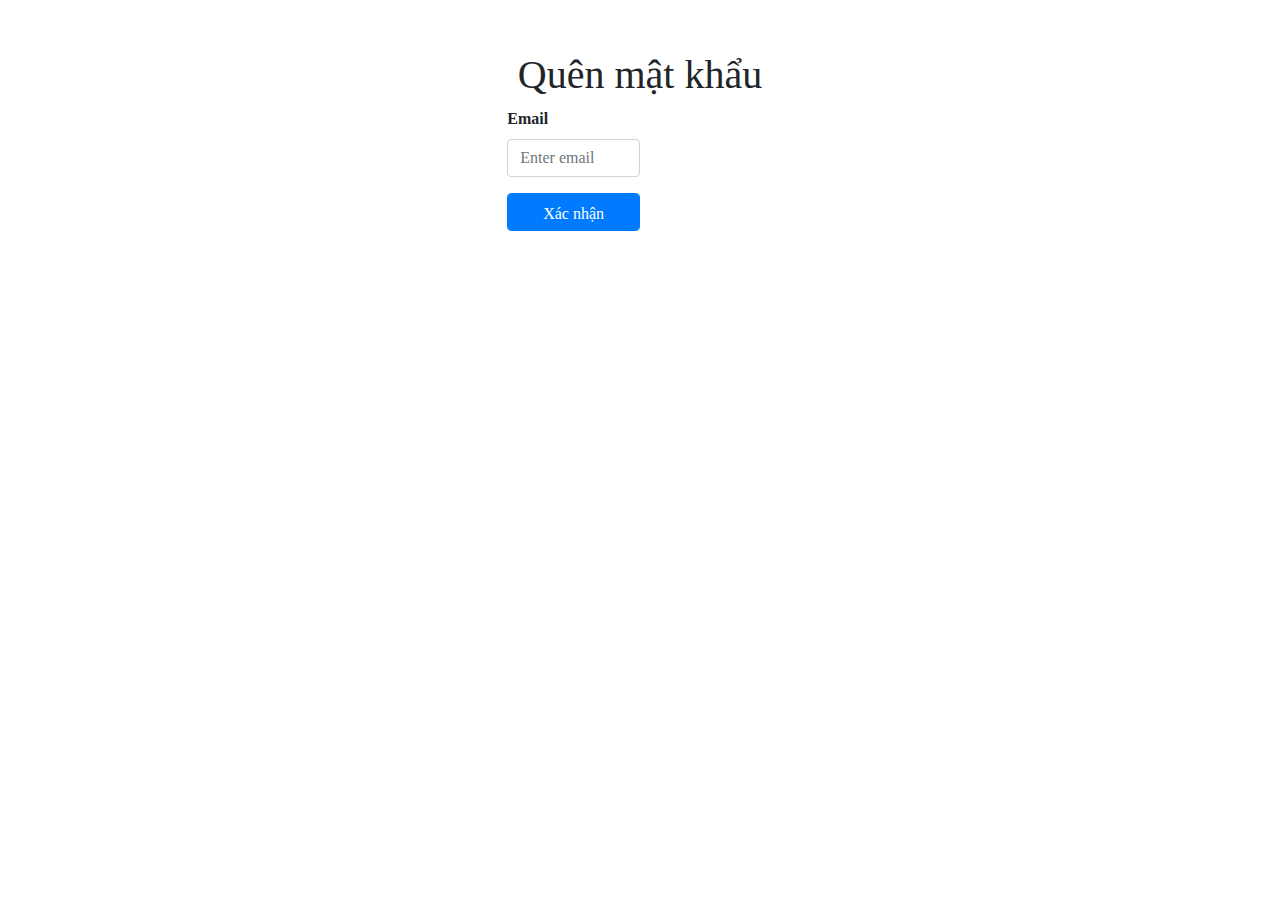
<file: FogotPassWord.html>
<!DOCTYPE html>
<html lang="en">

<head>
    <meta charset="UTF-8">
    <meta name="viewport" content="width=device-width, initial-scale=1.0">
    <link rel="stylesheet" href="https://stackpath.bootstrapcdn.com/bootstrap/4.5.0/css/bootstrap.min.css">
    <link rel="stylesheet" href="https://maxcdn.bootstrapcdn.com/font-awesome/4.7.0/css/font-awesome.min.css">
    <script src="https://code.jquery.com/jquery-3.5.1.min.js"></script>
    <script src="https://cdn.jsdelivr.net/npm/popper.js@1.16.0/dist/umd/popper.min.js"></script>
    <script src="https://stackpath.bootstrapcdn.com/bootstrap/4.5.0/js/bootstrap.min.js"></script>
    <script src="https://ajax.googleapis.com/ajax/libs/jquery/3.5.1/jquery.min.js"></script>
    <script src="https://maxcdn.bootstrapcdn.com/bootstrap/4.5.2/js/bootstrap.min.js"></script>
    <link rel="stylesheet" href="style.css">
    <title>Forgot password</title>
</head>

<body>
        <div class="row  justify-content-center">
            <div class="col-md-3 col-sm-6 col-xs-12 row-container">
                <form action="">
                    <h1>Quên mật khẩu</h1>
                    <label for="uname1"><b>Email</b></label>
                    <input class="form-control w-50" type="text" placeholder="Enter email" name="" required>

                    <button type="submit" class="form-control  btn-primary mt-3 w-50 p-2   ">Xác nhận</button>

                </form>
            </div>
        </div>

</body>

</html>
</file>
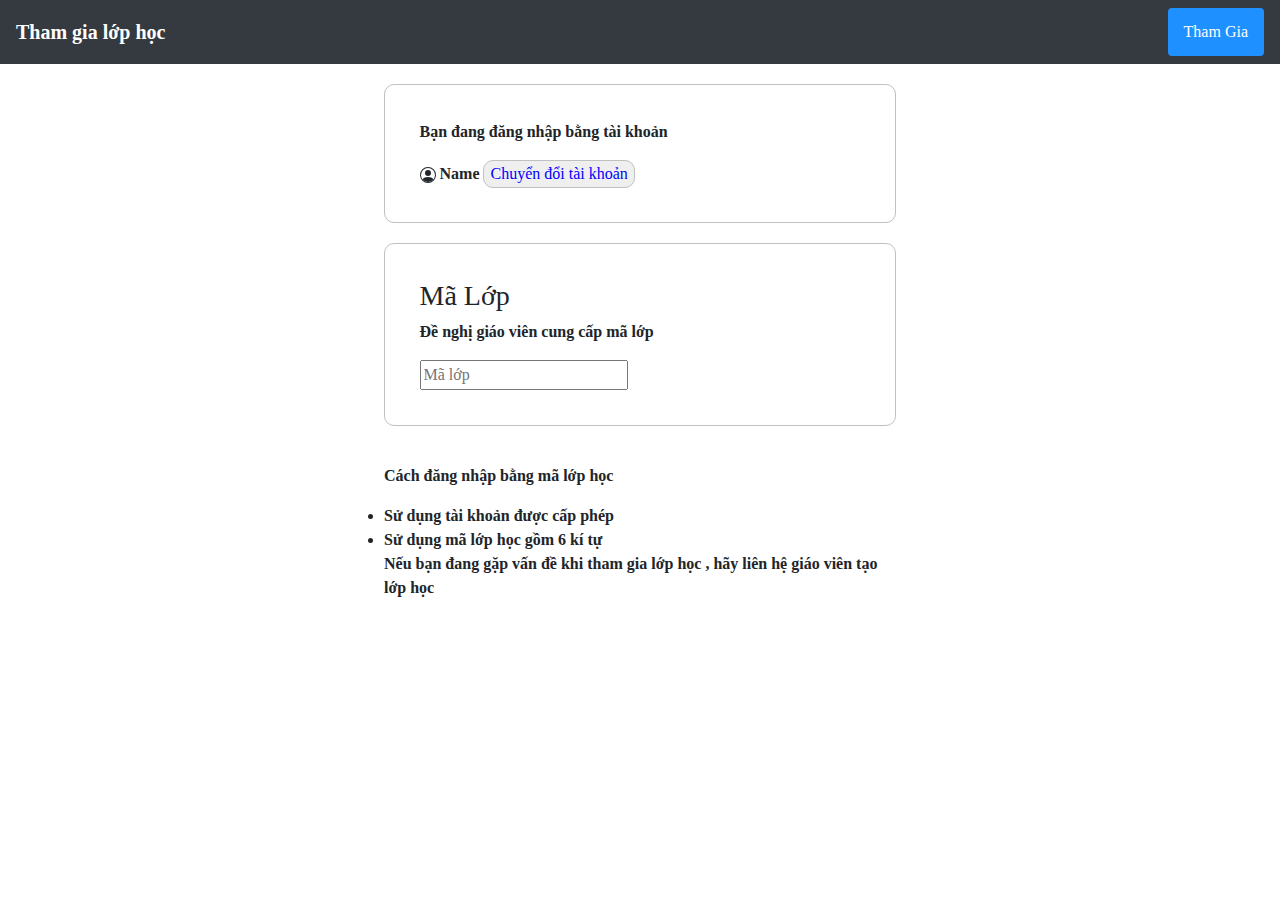
<file: JoinClass.html>
<!DOCTYPE html>
<html lang="en">
<head>
    <meta charset="UTF-8">
    <meta name="viewport" content="width=device-width, initial-scale=1.0">
    <link rel="stylesheet" href="https://maxcdn.bootstrapcdn.com/bootstrap/4.5.2/css/bootstrap.min.css">
    <link rel="stylesheet" href="https://cdnjs.cloudflare.com/ajax/libs/font-awesome/4.7.0/css/font-awesome.min.css">
  <script src="https://ajax.googleapis.com/ajax/libs/jquery/3.5.1/jquery.min.js"></script>
  <script src="https://cdnjs.cloudflare.com/ajax/libs/popper.js/1.16.0/umd/popper.min.js"></script>
  
  <script src="https://maxcdn.bootstrapcdn.com/bootstrap/4.5.2/js/bootstrap.min.js"></script>
  <link rel="stylesheet" href="style.css">
<body>
    <nav class="navbar navbar-expand-sm navbar-dark bg-dark">
        

        <a class= "navbar-brand" href=""> Tham gia lớp học</a>

        <ul class="navbar-nav ml-auto text-white rounded"> <Button class="btn rounded">Tham Gia</Button></ul>


    </nav>
    
    <div class="form">
        <div class="item_form1">
            <p>Bạn đang đăng nhập bằng tài khoản</p>
            <svg width="1em" height="1em" viewBox="0 0 16 16" class="bi bi-person-circle account" fill="currentColor" xmlns="http://www.w3.org/2000/svg">
                <path d="M13.468 12.37C12.758 11.226 11.195 10 8 10s-4.757 1.225-5.468 2.37A6.987 6.987 0 0 0 8 15a6.987 6.987 0 0 0 5.468-2.63z"/>
                <path fill-rule="evenodd" d="M8 9a3 3 0 1 0 0-6 3 3 0 0 0 0 6z"/>
                <path fill-rule="evenodd" d="M8 1a7 7 0 1 0 0 14A7 7 0 0 0 8 1zM0 8a8 8 0 1 1 16 0A8 8 0 0 1 0 8z"/>
            </svg>
            <span><b>Name</b></span>
            <button class="Change_Account"> Chuyển đổi tài khoản</button>
        </div>
    </div>
    <div class="form">
        <div class="item_form1">
            <h3>Mã Lớp</h3>
            <p>Đề nghị giáo viên cung cấp mã lớp</p>
            
            <form action="">
                <input id="code_Class" type="text" placeholder="Mã lớp" name="code_Class" required>
            </form>
        </div>
    </div>

    <div class="form1">
        <div class="text_suggestions">
            <p><b>Cách đăng nhập bằng mã lớp học</b></p>
            <ul>
                
            </ul>
            <li>
                Sử dụng tài khoản được cấp phép
            </li>
            <li>
                Sử dụng mã lớp học gồm 6 kí tự
            </li>
            <p>Nếu bạn đang gặp vấn đề khi tham gia lớp học
                , hãy liên hệ giáo viên tạo lớp học
            </p>
        </div>

</body>
</html>
</file>
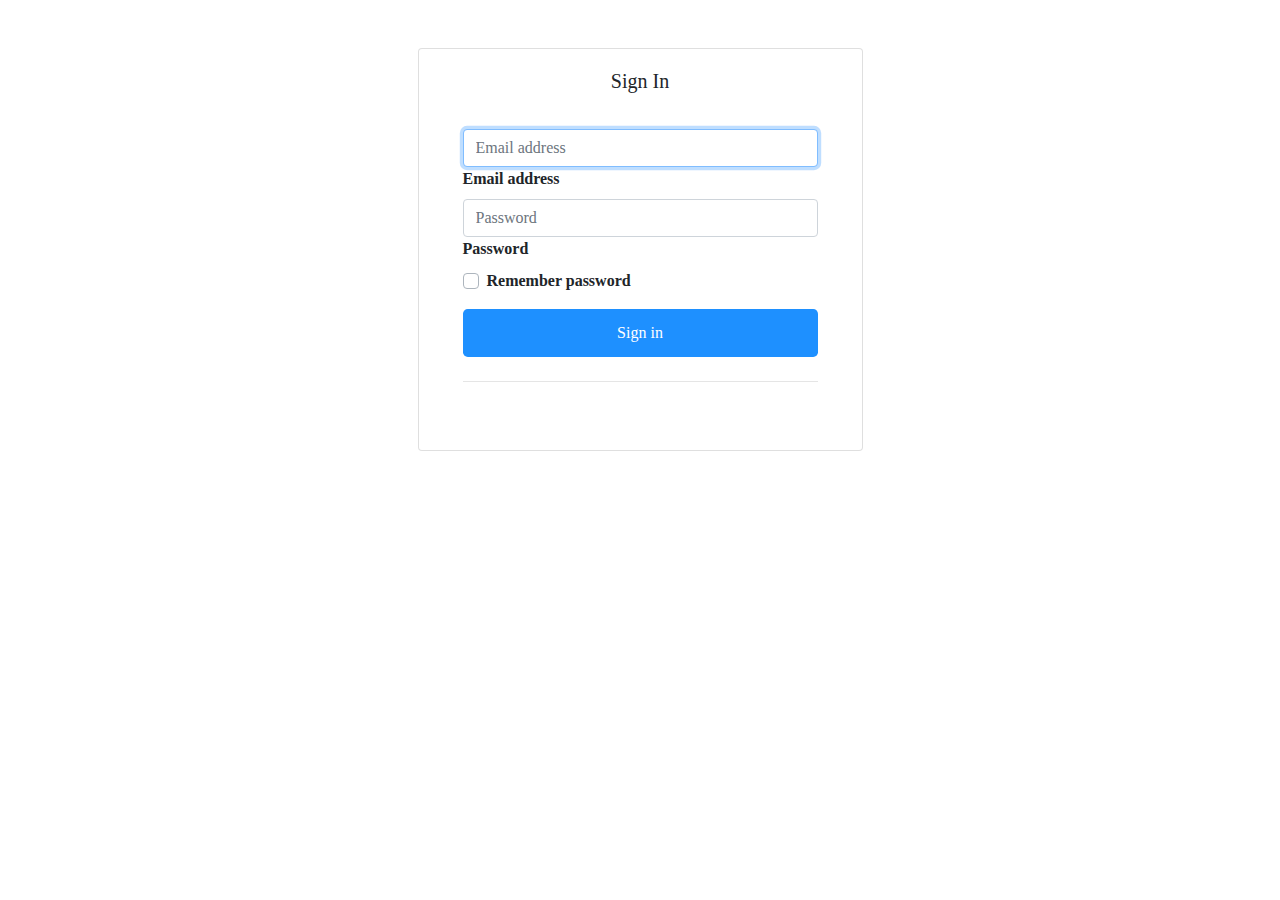
<file: Login.html>
<!DOCTYPE html>
<html lang="en">

<head>
    <meta charset="UTF-8">
    <meta name="viewport" content="width=device-width, initial-scale=1.0">
    <link rel="stylesheet" href="https://stackpath.bootstrapcdn.com/bootstrap/4.5.0/css/bootstrap.min.css">
    <link rel="stylesheet" href="https://maxcdn.bootstrapcdn.com/font-awesome/4.7.0/css/font-awesome.min.css">
    <script src="https://code.jquery.com/jquery-3.5.1.min.js"></script>
    <script src="https://cdn.jsdelivr.net/npm/popper.js@1.16.0/dist/umd/popper.min.js"></script>
    <script src="https://stackpath.bootstrapcdn.com/bootstrap/4.5.0/js/bootstrap.min.js"></script>
    <script src="https://ajax.googleapis.com/ajax/libs/jquery/3.5.1/jquery.min.js"></script>
    <script src="https://maxcdn.bootstrapcdn.com/bootstrap/4.5.2/js/bootstrap.min.js"></script>
    <link rel="stylesheet" href="style.css">
    <title>Đăng nhập</title>
</head>

<body>
    <div class="container">
        <div class="row">
            <div class="col-sm-9 col-md-7 col-lg-5 m-auto mt-5">
                <div class="card card-signin my-5">
                    <div class="card-body">
                        <h5 class="card-title text-center">Sign In</h5>
                        <form class="form-signin p-4">
                            <div class="form-label-group">
                                <input type="email" id="inputEmail" class="form-control" placeholder="Email address"
                                    required autofocus>
                                <label for="inputEmail">Email address</label>
                            </div>

                            <div class="form-label-group">
                                <input type="password" id="inputPassword" class="form-control" placeholder="Password"
                                    required>
                                <label for="inputPassword">Password</label>
                            </div>

                            <div class="custom-control custom-checkbox mb-3">
                                <input type="checkbox" class="custom-control-input" id="customCheck1">
                                <label class="custom-control-label" for="customCheck1">Remember password</label>
                            </div>
                            <button class="btn btn-lg btn-primary btn-block " type="submit">Sign
                                in</button>
                            <hr class="my-4">
                        </form>
                    </div>
                </div>
            </div>
        </div>
    </div>
</body>

</html>
</file>
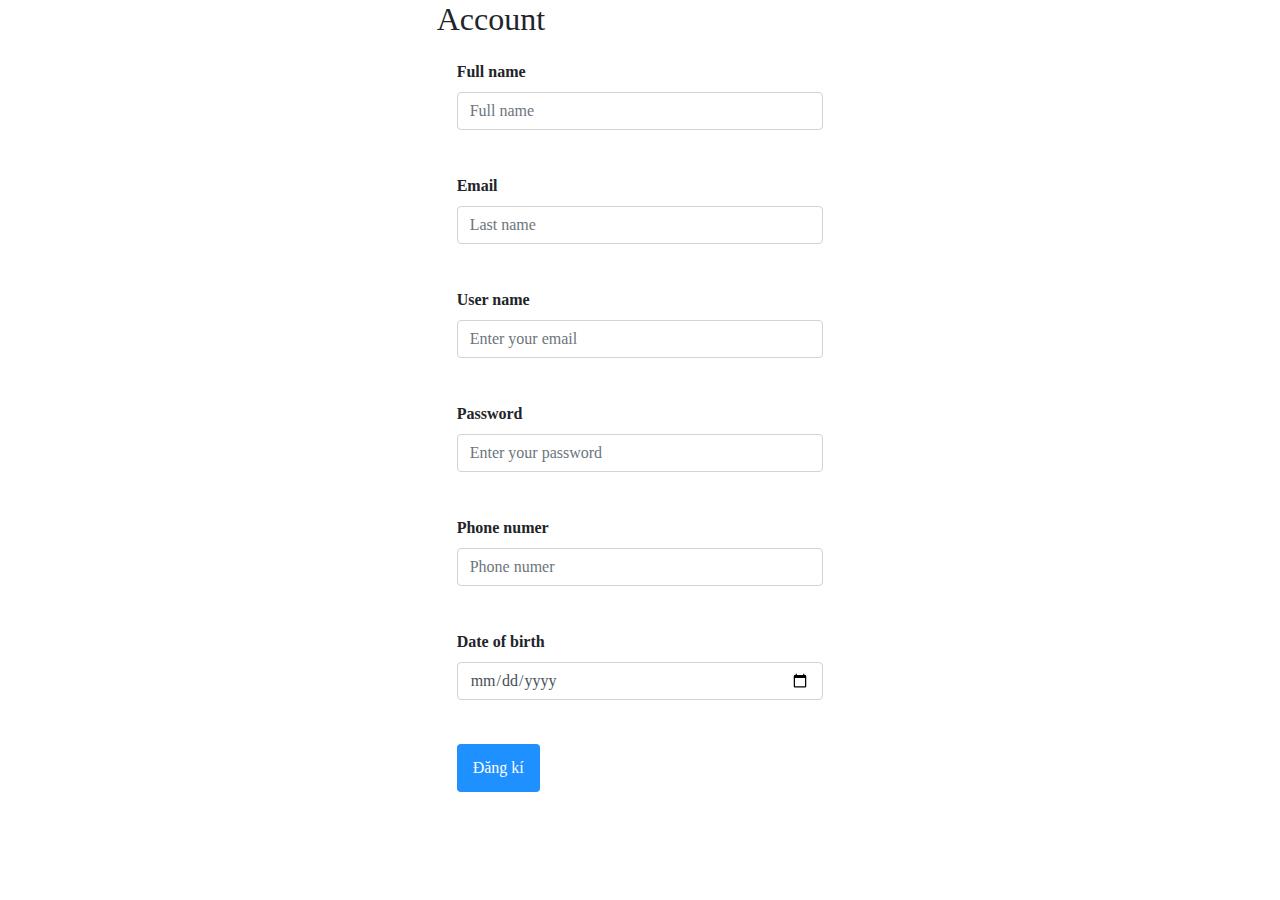
<file: Register.html>
<!DOCTYPE html>
<html lang="en">

<head>
    <meta charset="UTF-8">
    <meta name="viewport" content="width=device-width, initial-scale=1.0">
    <link rel="stylesheet" href="https://stackpath.bootstrapcdn.com/bootstrap/4.5.0/css/bootstrap.min.css">
    <link rel="stylesheet" href="https://maxcdn.bootstrapcdn.com/font-awesome/4.7.0/css/font-awesome.min.css">
    <script src="https://code.jquery.com/jquery-3.5.1.min.js"></script>
    <script src="https://cdn.jsdelivr.net/npm/popper.js@1.16.0/dist/umd/popper.min.js"></script>
    <script src="https://stackpath.bootstrapcdn.com/bootstrap/4.5.0/js/bootstrap.min.js"></script>
    <script src="https://ajax.googleapis.com/ajax/libs/jquery/3.5.1/jquery.min.js"></script>
    <script src="https://maxcdn.bootstrapcdn.com/bootstrap/4.5.2/js/bootstrap.min.js"></script>
    <link rel="stylesheet" href="style.css">
    <title>Đăng kí</title>
</head>

<body>
    <div class="container_fluidr ac">
        <div class="row  justify-content-center">
            <div class="col-md-4">
                <form action="">
                    <h2 class="account">Account</h2>

                    <div class="form-group">
                        <label for="">Full name</label>
                        <input type="text" class="form-control" placeholder="Full name" required name="">
                    </div>
                    <div class="form-group">
                        <label for="">Email</label>
                        <input type="text" class="form-control" placeholder="Last name" required name="">
                    </div>

                    <div class="form-group">
                        <label for="">User name</label>
                        <input type="email" class="form-control" placeholder="Enter your email" required name="">
                    </div>
                    <div class="form-group">
                        <label for="">Password</label>
                        <input type="password" class="form-control" placeholder="Enter your password" required name="">
                    </div>
                    <div class="form-group">
                        <label for="">Phone numer</label>
                        <input type="email" class="form-control" placeholder="Phone numer" required name="">
                    </div>
                    <div class="form-group">
                        <label for=""> Date of birth</label>
                        <input type="date" class="form-control" required name="">
                    </div>
                    <div class="form-group">
                        <button type="submit" class="btn btn-primary">Đăng kí</button>
                    </div>
                </form>
            </div>
        </div>
    </div>
</body>

</html>
</file>
<file: style.css>
/*collapsed sidepanel*/
.sidebar {
  height: 100%; /* 100% Full-height */
  width: 0; /* 0 width - change this with JavaScript */
  position: fixed; /* Stay in place */
  z-index: 1; /* Stay on top */
  top: 0;
  left: 0;
  background-color: #111; /* Black*/
  overflow-x: hidden; /* Disable horizontal scroll */
  padding-top: 60px; /* Place content 60px from the top */
  transition: 0.5s; /* 0.5 second transition effect to slide in the sidebar */
}
.sidebar a {
  padding: 8px 8px 8px 32px;
  text-decoration: none;
  font-size: 25px;
  color: #818181;
  display: block;
  transition: 0.3s;
}
.sidebar a:hover {
  color: #f1f1f1;
}
.sidebar .closebtn {
  position: absolute;
  top: 0;
  right: 25px;
  font-size: 36px;
  margin-left: 50px;
}
.openbtn {
  font-size: 20px;
  cursor: pointer;
  background-color: #111;
  color: white;
  padding: 10px 15px;
  border: none;
}
.openbtn:hover {
  background-color: #444;
}
#main {
  transition: margin-left .5s; /* If you want a transition effect */
  padding: 20px;
}
@media screen and (max-height: 450px) {
  .sidebar {padding-top: 15px;}
  .sidebar a {font-size: 18px;}
}
/* kết thúc sidepanel*/
/*style các nút*/
.btn {
  background-color: DodgerBlue;
  border: none;
  color: white;
  padding: 12px 16px;
  font-size: 16px;
  cursor: pointer;
}
/*các folder lớp học*/
.container-fluid{
  margin-top: 10px;
}


/* subject*/

  /* Change the color of links on hover */
  .topnav a:hover {
    background-color: #ddd;
    color: black;
  }
  .dropdown-item{
    padding: auto;
  }
  
  /* Responsive navigation menu - display links on top of each other instead of next to each other (for mobile devices) */
  @media screen and (max-width: 600px) {
        .topnav a, .topnav-right {
        float: none;
        display: block;
        }
  
        .topnav-centered a {
        position: relative;
        top: 0;
        left: 0;
        transform: none;
        }
    
    }
    
      /*phần bar mở ra*/
      .btn {
        background-color: DodgerBlue;
        border: none;
        color: white;
        padding: 12px 16px;
        font-size: 16px;
        cursor: pointer;
    }
    /*sidepanel*/
    .sidebar {
      height: 100%; /* 100% Full-height */
      width: 0; /* 0 width - change this with JavaScript */
      position: fixed; /* Stay in place */
      z-index: 1; /* Stay on top */
      top: 0;
      left: 0;
      background-color: rgb(255, 255, 255); /* Black*/
      overflow-x: hidden; /* Disable horizontal scroll */
      padding-top: 60px; /* Place content 60px from the top */
      transition: 0.5s; /* 0.5 second transition effect to slide in the sidebar */
    }
    
    /* The sidebar links */
    .sidebar a {
      padding: 8px 8px 8px 32px;
      text-decoration: none;
      font-size: 25px;
      color: #818181;
      display: block;
      transition: 0.3s;
    }
    
    /* When you mouse over the navigation links, change their color */
    .sidebar a:hover {
      background-color: rgb(167, 161, 161);
    }
    
    /* Position and style the close button (top right corner) */
    .sidebar .closebtn {
      position: absolute;
      top: 0;
      right: 25px;
      font-size: 36px;
      margin-left: 50px;
    }
    .topnav .sidebar{
      background-color: rgb(119, 115, 115);
    }
    /* The button used to open the sidebar */
    .openbtn {
      font-size: 20px;
      cursor: pointer;
      background-color: #111;
      color: white;
      padding: 10px 15px;
      border: none;
    }
    
    .openbtn:hover {
      background-color: #444;
    }
    
    /* Style page content - use this if you want to push the page content to the right when you open the side navigation */
    #main {
      transition: margin-left .5s; /* If you want a transition effect */
      padding: 20px;
    }
    
    /* On smaller screens, where height is less than 450px, change the style of the sidenav (less padding and a smaller font size) */
    @media screen and (max-height: 450px) {
      .sidebar {padding-top: 15px;}
      .sidebar a {font-size: 18px;}
    }
     /* Style the links inside the navigation bar */
     .topnav a  {
      float: left;
      color: #f2f2f2;
      text-align: center;
      padding: 14px 16px;
      text-decoration: none;
      font-size: 17px;
    }
    
    

    /*css phần body*/
    


    /*tạo lớp học*/
   
    
    /* Add padding to containers */
    
    .create:hover {
      opacity: 1;
    }
    
    /* Add a blue text color to links */
    a {
      color: dodgerblue;
    }
    
    /* Set a grey background color and center the text of the "sign in" section */
    .signin {
      background-color: #f1f1f1;
      text-align: center;
    }
  
    
    
    
    .form{
      margin: auto;
      width:40%;
      border: 1px solid silver;
      border-radius: 10px;
      padding: 10px;
      margin-top: 20px;
  }
  
  .item_form1{
     padding: 5%;
  }
  .form1{
      margin: auto;
      width: 40%;
      padding-top: 3%;
  }
  .Change_Account{
      margin: auto;
      border: 1px solid silver;
      border-radius: 10px;
      color: blue;
  }
  .Change_Account:hover{
      background-color: rgb(200, 196, 250);
  }
  
  
  
  

  /* login */
@import url('https://fonts.googleapis.com/css?family=Raleway');
html, body {
    width: 100%;
    height: 100%;
    font-family: 'Raleway';
    font-size: 16px;
    font-weight: bold;
}

h1{
    text-align: center;
    font-size: 40px;
}

.bg{
    background: url('../page_login/a1.jpg') no-repeat;
    background-size: cover;
    width: 100%;
    height: 100%;
}


.row-container {
    border: 1px solid #fff;
    border-radius: 10px;
    margin-top: 20px;
    padding: 30px;
}
/* login */

/* forgotpassword */
@import url('https://fonts.googleapis.com/css?family=Raleway');
html, body {
    width: 100%;
    height: 100%;
    font-family: 'Raleway';
    font-size: 16px;
    font-weight: bold;
}

.forgot{
    text-align: center;
    width: 100%;
    height: auto;
    font-size: 30px;
    margin-top: 20px;
}
.for{
    background: url('../page_login/forgot.jpg') no-repeat;
    background-size: cover;
    width: 100%;
    height: 100%;
}
.form-group{
    padding: 14px 20px;
}

.modal-content {
    background-color: #ffffff;
    margin: 5% auto 15% auto; /* 5% from the top, 15% from the bottom and centered */
    border: 1px solid #888;
    width: 35%; /* Could be more or less, depending on screen size */
  }
</file>
